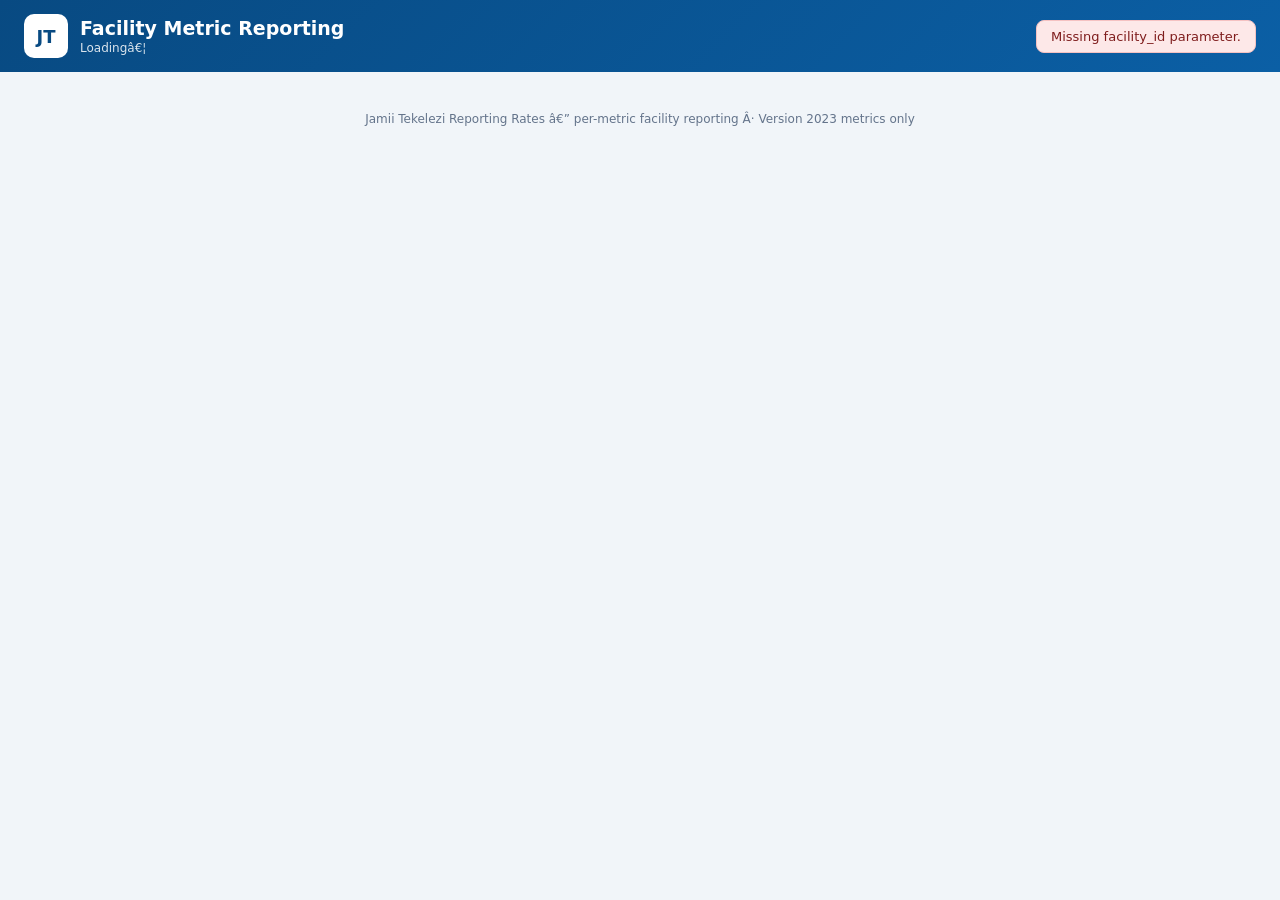
<file: static/facility.html>
<!doctype html>
<html lang="en">
  <head>
    <meta charset="UTF-8" />
    <meta name="viewport" content="width=device-width, initial-scale=1.0" />
    <title>Facility â€” Metric Reporting | Jamii Tekelezi</title>
    <link rel="stylesheet" href="styles.css?v=18" />
  </head>
  <body>
    <header class="app-header">
      <div class="header-inner">
        <div class="brand">
          <span class="brand-mark">JT</span>
          <div>
            <h1 id="fac-title">Facility Metric Reporting</h1>
            <p class="subtitle" id="fac-sub">Loadingâ€¦</p>
          </div>
        </div>
        <div class="filter-actions">
          <div id="status-banner" class="status-banner hidden"></div>
        </div>
      </div>
    </header>

    <main class="container">
      <div id="loading" class="loading">
        <div class="spinner"></div>
        <span>Fetching metric reporting from KHISâ€¦</span>
      </div>
      <section id="facility-body"></section>
    </main>

    <footer class="app-footer">
      Jamii Tekelezi Reporting Rates â€” per-metric facility reporting Â·
      Version 2023 metrics only
    </footer>

    <script src="table-export.js?v=2"></script>
    <script src="facility.js?v=17"></script>
  </body>
</html>
</file>
<file: static/styles.css>
/* Jamii Tekelezi Reporting Rates — styles */
:root {
  --blue: #0b5fa5;
  --blue-dark: #084a82;
  --teal: #0f766e;
  --green: #15803d;
  --red: #b91c1c;
  --amber: #b45309;
  --bg: #f1f5f9;
  --card: #ffffff;
  --border: #e2e8f0;
  --text: #0f172a;
  --muted: #64748b;
  --shadow: 0 1px 3px rgba(15, 23, 42, 0.08);
}

* {
  box-sizing: border-box;
}
body {
  margin: 0;
  font-family:
    "Segoe UI",
    system-ui,
    -apple-system,
    sans-serif;
  background: var(--bg);
  color: var(--text);
  font-size: 14px;
}

/* header */
.app-header {
  background: linear-gradient(135deg, var(--blue-dark), var(--blue));
  color: #fff;
  padding: 14px 24px;
}
.header-inner {
  max-width: 1280px;
  margin: 0 auto;
  display: flex;
  align-items: center;
  justify-content: space-between;
  gap: 16px;
  flex-wrap: wrap;
}
.brand {
  display: flex;
  align-items: center;
  gap: 12px;
}
.brand-mark {
  width: 44px;
  height: 44px;
  border-radius: 10px;
  background: #fff;
  color: var(--blue-dark);
  display: flex;
  align-items: center;
  justify-content: center;
  font-weight: 800;
  font-size: 18px;
}
h1 {
  font-size: 19px;
  margin: 0;
}
.subtitle {
  margin: 2px 0 0;
  font-size: 12px;
  opacity: 0.85;
}

.status-banner {
  border-radius: 8px;
  padding: 8px 14px;
  font-size: 13px;
  max-width: 560px;
}
.status-banner.ok {
  background: rgba(255, 255, 255, 0.15);
  border: 1px solid rgba(255, 255, 255, 0.4);
}
.status-banner.error {
  background: #fde8e8;
  color: #7f1d1d;
  border: 1px solid #f5c2c2;
}
.hidden {
  display: none !important;
}

/* layout */
.container {
  max-width: 1280px;
  margin: 20px auto;
  padding: 0 16px;
}
.card {
  background: var(--card);
  border: 1px solid var(--border);
  border-radius: 10px;
  box-shadow: var(--shadow);
  padding: 16px;
  margin-bottom: 16px;
}
h3 {
  margin: 0 0 12px;
  font-size: 15px;
}
.muted {
  color: var(--muted);
}
.small {
  font-size: 12px;
}

/* filter bar */
.filter-card {
  padding: 14px 16px;
}
.filter-row {
  display: flex;
  gap: 14px;
  flex-wrap: wrap;
  align-items: flex-end;
}
.filter-row label {
  display: flex;
  flex-direction: column;
  gap: 4px;
  font-size: 12px;
  font-weight: 600;
  color: var(--muted);
}
.filter-row select {
  min-width: 150px;
  max-width: 240px;
  padding: 7px 8px;
  border: 1px solid var(--border);
  border-radius: 6px;
  font-size: 13px;
  background: #fff;
  color: var(--text);
}
.filter-meta {
  display: flex;
  justify-content: space-between;
  align-items: center;
  margin-top: 10px;
  font-size: 13px;
  color: var(--muted);
}
.btn {
  background: var(--blue);
  color: #fff;
  border: none;
  border-radius: 6px;
  padding: 7px 16px;
  cursor: pointer;
  font-size: 13px;
}
.btn:hover {
  background: var(--blue-dark);
}

/* tabs */
.tabs {
  display: flex;
  gap: 4px;
  border-bottom: 2px solid var(--border);
  margin-bottom: 16px;
  flex-wrap: wrap;
}
.tab {
  background: none;
  border: none;
  border-bottom: 3px solid transparent;
  padding: 10px 18px;
  cursor: pointer;
  font-size: 14px;
  font-weight: 600;
  color: var(--muted);
  margin-bottom: -2px;
}
.tab:hover {
  color: var(--blue);
}
.tab.active {
  color: var(--blue);
  border-bottom-color: var(--blue);
}
.tab-panel {
  display: none;
}
.tab-panel.active {
  display: block;
}

/* loading */
.loading {
  display: flex;
  align-items: center;
  gap: 12px;
  padding: 24px;
  justify-content: center;
  color: var(--muted);
}
.spinner {
  width: 22px;
  height: 22px;
  border: 3px solid var(--border);
  border-top-color: var(--blue);
  border-radius: 50%;
  animation: spin 0.8s linear infinite;
}
@keyframes spin {
  to {
    transform: rotate(360deg);
  }
}

/* cards */
.cards-grid {
  display: grid;
  grid-template-columns: repeat(auto-fit, minmax(180px, 1fr));
  gap: 14px;
  margin-bottom: 16px;
}
.overview-card {
  cursor: pointer;
  text-align: center;
}
.overview-card:hover {
  border-color: var(--blue);
}
.big-rate {
  font-size: 34px;
  font-weight: 800;
}
.ov-desc {
  color: var(--muted);
  font-size: 12px;
  margin: 4px 0 8px;
  line-height: 1.4;
}

/* form info (About this form) */
.form-info {
  border-left: 4px solid var(--blue);
}
.form-info summary {
  cursor: pointer;
  font-weight: 700;
  font-size: 14px;
  color: var(--blue-dark);
  list-style: none;
}
.form-info summary::-webkit-details-marker {
  display: none;
}
.form-info summary::before {
  content: "▸ ";
  color: var(--blue);
}
.form-info[open] summary::before {
  content: "▾ ";
}
.form-info[open] summary {
  margin-bottom: 10px;
}
.info-tagline {
  color: var(--muted);
  font-size: 13px;
  margin: 0 0 12px;
  line-height: 1.55;
}
.info-grid {
  display: grid;
  grid-template-columns: repeat(auto-fit, minmax(280px, 1fr));
  gap: 16px;
}
.info-col h4 {
  margin: 0 0 8px;
  font-size: 11px;
  text-transform: uppercase;
  letter-spacing: 0.05em;
  color: var(--muted);
}
.info-item {
  padding: 8px 10px;
  border: 1px solid var(--border);
  border-radius: 8px;
  margin-bottom: 6px;
  background: #f8fafc;
}
.info-item .info-label {
  font-weight: 600;
  font-size: 13px;
  color: var(--text);
}
.info-item .info-desc {
  color: var(--muted);
  font-size: 12px;
  margin-top: 2px;
  line-height: 1.45;
}
.stat-card .stat-value {
  font-size: 26px;
  font-weight: 700;
}
.stat-card.accent {
  border-left: 4px solid var(--blue);
}
.ov-stats {
  color: var(--muted);
  font-size: 12px;
  margin: 6px 0;
  display: flex;
  flex-direction: column;
  gap: 2px;
}
.mini-bar,
.rate-bar {
  height: 6px;
  background: var(--border);
  border-radius: 4px;
  overflow: hidden;
  margin-top: 6px;
}
.mini-fill,
.rate-fill {
  height: 100%;
  background: var(--teal);
  border-radius: 4px;
}
.rate-fill.bar-good {
  background: var(--green);
}
.rate-fill.bar-warn {
  background: var(--amber);
}
.rate-fill.bar-bad {
  background: var(--red);
}

.good {
  color: var(--green);
}
.warn {
  color: var(--amber);
}
.bad {
  color: var(--red);
}
.muted {
  color: var(--muted);
}

/* facility list (overview) */
.facility-list {
  max-height: 420px;
  overflow: auto;
}
.facility-row {
  display: flex;
  gap: 10px;
  align-items: baseline;
  padding: 6px 4px;
  border-bottom: 1px solid var(--border);
  font-size: 13px;
}
.facility-row .fname {
  font-weight: 600;
  min-width: 220px;
}
.facility-row .fmeta {
  color: var(--muted);
  flex: 1;
}
.facility-row .frates {
  font-variant-numeric: tabular-nums;
  white-space: nowrap;
}

/* table */
.rate-table {
  width: 100%;
  border-collapse: collapse;
}
.rate-table th {
  text-align: left;
  font-size: 12px;
  text-transform: uppercase;
  letter-spacing: 0.03em;
  color: var(--muted);
  padding: 8px;
  border-bottom: 2px solid var(--border);
  cursor: pointer;
  white-space: nowrap;
}
.rate-table th.num,
.rate-table td.num {
  text-align: right;
}
.rate-table td {
  padding: 7px 8px;
  border-bottom: 1px solid var(--border);
  font-variant-numeric: tabular-nums;
}
.rate-table tr:hover td {
  background: #f8fafc;
}
.rate-table td.fname {
  font-weight: 600;
}
.rate-table .rate-bar {
  width: 90px;
  display: inline-block;
  vertical-align: middle;
  margin: 0 0 0 6px;
}

.pill {
  display: inline-block;
  padding: 2px 10px;
  border-radius: 999px;
  font-size: 12px;
  font-weight: 600;
}
.pill.ok {
  background: #dcfce7;
  color: var(--green);
}
.pill.bad {
  background: #fee2e2;
  color: var(--red);
}
.pill.mute {
  background: var(--border);
  color: var(--muted);
}

.app-footer {
  text-align: center;
  color: var(--muted);
  font-size: 12px;
  padding: 20px 0 30px;
}

/* clickable facility rows (open facility metric-reporting page) */
tr.frow {
  cursor: pointer;
}
tr.frow:hover td {
  background: #eff6ff;
}

.metric-table {
  width: 100%;
  border-collapse: collapse;
}
.metric-table td {
  padding: 5px 8px;
  border-bottom: 1px solid var(--border);
  font-size: 13px;
  font-variant-numeric: tabular-nums;
}
.metric-name {
  color: var(--text);
}
.metric-value {
  font-weight: 600;
  white-space: nowrap;
  text-align: right;
}

/* ---------------- Per-MOH metric reporting cards ---------------- */

.metric-cards-holder {
  margin: 12px 0 4px;
}
.metric-block {
  border-top: 3px solid var(--blue);
}
.metric-head {
  display: flex;
  align-items: baseline;
  gap: 12px;
  flex-wrap: wrap;
  margin-bottom: 10px;
}
.metric-head h3 {
  margin: 0;
}
.version-badge {
  display: inline-block;
  background: var(--blue-dark);
  color: #fff;
  border-radius: 999px;
  padding: 1px 9px;
  font-size: 11px;
  font-weight: 700;
  vertical-align: middle;
  margin-left: 4px;
}
.metric-coverage {
  margin-top: 12px;
}
.metric-coverage summary {
  cursor: pointer;
  font-weight: 600;
  margin-bottom: 6px;
}
.coverage-table {
  width: 100%;
  border-collapse: collapse;
}
.coverage-table th {
  text-align: left;
  font-size: 12px;
  text-transform: uppercase;
  letter-spacing: 0.04em;
  color: var(--muted);
  border-bottom: 2px solid var(--border);
  padding: 6px 8px;
}
.coverage-table td {
  padding: 6px 8px;
  border-bottom: 1px solid var(--border);
  font-size: 13px;
  font-variant-numeric: tabular-nums;
}
.cov-bar {
  width: 120px;
  display: inline-block;
  vertical-align: middle;
  background: var(--border);
  border-radius: 999px;
  height: 8px;
  overflow: hidden;
}
.cov-fill {
  height: 100%;
  border-radius: 999px;
  background: var(--teal);
}
.bar-good {
  background: var(--green);
}
.bar-warn {
  background: #d97706;
}
.bar-bad {
  background: var(--red);
}
.hint {
  margin: 0 0 8px;
}

/* ---------------- Facility metric-reporting page ---------------- */

.fac-hero {
  display: flex;
  justify-content: space-between;
  align-items: center;
  gap: 16px;
  flex-wrap: wrap;
  margin-bottom: 14px;
}
.fac-hero h2 {
  margin: 0 0 4px;
}
.fac-hero .btn {
  white-space: nowrap;
}
.form-metric-card {
  margin-top: 14px;
  border-top: 3px solid var(--teal);
}
.form-metric-card.focused {
  box-shadow: 0 0 0 3px rgba(11, 95, 165, 0.35);
}
.fhead {
  display: flex;
  justify-content: space-between;
  align-items: flex-start;
  gap: 16px;
  flex-wrap: wrap;
  margin-bottom: 10px;
}
.fhead h3 {
  margin: 0 0 2px;
}
.fstats {
  text-align: right;
  min-width: 140px;
}
.fmetric-count {
  display: flex;
  align-items: center;
  gap: 10px;
  flex-wrap: wrap;
  margin-bottom: 10px;
}
.metric-table tr.metric-miss td {
  background: #fffbf5;
}
.metric-unreported {
  color: var(--amber);
  font-weight: 600;
}
.metric-value.ok {
  color: var(--green);
}
.pill.warn-pill {
  background: #fef3c7;
  color: var(--amber);
}

/* ---------------- Overview redesign: hero story ---------------- */

.ov-hero {
  display: flex;
  justify-content: space-between;
  gap: 24px;
  flex-wrap: wrap;
  border-left: 4px solid var(--blue);
}
.ov-hero-left {
  flex: 1 1 380px;
}
.ov-hero-right {
  flex: 1 1 300px;
  min-width: 260px;
}
.ov-kicker {
  text-transform: uppercase;
  letter-spacing: 0.06em;
  font-size: 11px;
  font-weight: 700;
  color: var(--muted);
  margin-bottom: 6px;
}
.ov-hero-main {
  display: flex;
  align-items: center;
  gap: 14px;
  flex-wrap: wrap;
}
.ov-hero-main .big-rate {
  font-size: 52px;
  line-height: 1;
}
.ov-hero-title {
  font-weight: 700;
  font-size: 15px;
}
.ov-hero-sub {
  font-size: 12px;
  margin-top: 2px;
}
.ov-verdict {
  font-size: 13px;
  margin: 10px 0 0;
  font-weight: 600;
}
.ov-hero-num {
  font-size: 40px;
  font-weight: 800;
  line-height: 1.1;
}
.compliance-bar {
  display: flex;
  height: 14px;
  border-radius: 999px;
  overflow: hidden;
  background: var(--border);
  margin: 8px 0 6px;
}
.compliance-seg.seg-all {
  background: var(--green);
}
.compliance-seg.seg-assigned {
  background: var(--teal);
}
.compliance-seg.seg-part {
  background: #d97706;
}
.compliance-seg.seg-none {
  background: var(--red);
}
.compliance-legend,
.cov-dist-legend {
  display: flex;
  gap: 16px;
  flex-wrap: wrap;
  font-size: 12px;
  color: var(--muted);
}
.dot {
  display: inline-block;
  width: 10px;
  height: 10px;
  border-radius: 50%;
  margin-right: 4px;
  vertical-align: -1px;
}
.dot-all {
  background: var(--green);
}
.dot-assigned {
  background: var(--teal);
}
.dot-part {
  background: #d97706;
}
.dot-none {
  background: var(--red);
}
.overview-card h3 {
  margin: 4px 0 2px;
  font-size: 13px;
}
.ov-form-badge {
  display: inline-block;
  background: var(--blue-dark);
  color: #fff;
  font-weight: 700;
  font-size: 11px;
  border-radius: 6px;
  padding: 2px 8px;
}
.ov-metric-line {
  color: var(--teal);
  font-weight: 600;
}

/* donut charts (mixed with the horizontal bars) */
.donut {
  display: block;
}
.donut .donut-bg {
  stroke: var(--border);
}
.donut .donut-fg {
  stroke: var(--teal);
  stroke-linecap: round;
}
.donut.good .donut-fg {
  stroke: var(--green);
}
.donut.warn .donut-fg {
  stroke: #d97706;
}
.donut.bad .donut-fg {
  stroke: var(--red);
}
.donut-pct {
  font-weight: 800;
  fill: var(--text);
}
.donut-label {
  font-weight: 600;
  fill: var(--muted);
  letter-spacing: 0.02em;
}
.ov-hero-all3 {
  display: flex;
  align-items: center;
  gap: 18px;
  flex-wrap: wrap;
  margin-top: 6px;
}
.ov-hero-all3-body {
  flex: 1 1 220px;
  min-width: 220px;
}
.ov-card-top {
  display: flex;
  align-items: flex-start;
  justify-content: space-between;
  gap: 12px;
}
.ov-card-head {
  text-align: left;
}
.ov-card-head h3 {
  margin: 4px 0 0;
}
.donut-card {
  display: flex;
  flex-direction: column;
  align-items: center;
  gap: 6px;
  text-align: center;
}
.cv-side {
  flex: 0 0 auto;
}
.cv-main {
  flex: 1 1 260px;
  min-width: 240px;
}

/* metric narrative */
.cov-dist {
  margin: 14px 0 16px;
}
.cov-dist-bar {
  display: flex;
  height: 16px;
  border-radius: 999px;
  overflow: hidden;
  background: var(--border);
}
.cov-dist-seg.d-green {
  background: var(--green);
}
.cov-dist-seg.d-amber {
  background: #d97706;
}
.cov-dist-seg.d-red {
  background: var(--red);
}
.metric-rank-grid {
  display: grid;
  grid-template-columns: repeat(auto-fit, minmax(360px, 1fr));
  gap: 18px;
}
.rank-col h4 {
  margin: 0 0 8px;
  font-size: 13px;
}
.form-tag {
  display: inline-block;
  background: #e0f2fe;
  color: var(--blue-dark);
  font-size: 11px;
  font-weight: 700;
  border-radius: 6px;
  padding: 1px 7px;
}

/* county matrix */
.county-table td {
  padding: 8px;
}
.county-row {
  cursor: pointer;
}
.county-row:hover td {
  background: #eff6ff;
}
.rate-chip {
  display: inline-block;
  min-width: 52px;
  text-align: center;
  font-weight: 700;
  border-radius: 999px;
  padding: 2px 8px;
  font-size: 12px;
}
.chip-good {
  background: #dcfce7;
  color: var(--green);
}
.chip-warn {
  background: #fef3c7;
  color: var(--amber);
}
.chip-bad {
  background: #fee2e2;
  color: var(--red);
}

/* county visual bars (above the numeric table) */
.county-viz {
  display: grid;
  gap: 12px;
  margin-bottom: 16px;
}
.county-viz-row {
  cursor: pointer;
  padding: 10px 12px;
  border: 1px solid var(--border);
  border-radius: 10px;
  transition: background 0.15s;
  display: flex;
  align-items: center;
  gap: 16px;
  flex-wrap: wrap;
}
.county-viz-row:hover {
  background: #eff6ff;
}
.cv-head {
  display: flex;
  align-items: baseline;
  gap: 10px;
  flex-wrap: wrap;
  margin-bottom: 8px;
}
.cv-name {
  font-weight: 700;
  font-size: 14px;
}
.cv-count {
  font-size: 12px;
}
.cv-all3 {
  margin-left: auto;
  font-size: 12px;
  font-weight: 600;
}
.cv-all3 b {
  color: var(--teal);
}
.cv-line {
  display: flex;
  align-items: center;
  gap: 10px;
  margin-bottom: 5px;
}
.cv-label {
  width: 44px;
  font-size: 11px;
  font-weight: 700;
  color: var(--muted);
  text-align: right;
}
.cv-track {
  flex: 1;
  height: 12px;
  background: var(--border);
  border-radius: 999px;
  overflow: hidden;
}
.cv-fill {
  height: 100%;
  border-radius: 999px;
  background: var(--teal);
}
.cv-pct {
  width: 46px;
  text-align: right;
  font-weight: 700;
  font-size: 12px;
  font-variant-numeric: tabular-nums;
}

/* metric rank bars (visual replacement of the tables) */
.rank-row {
  margin-bottom: 14px;
}
.rank-label {
  display: flex;
  align-items: center;
  gap: 8px;
  margin-bottom: 3px;
}
.rank-label .metric-name {
  flex: 1;
  min-width: 0;
  overflow: hidden;
  text-overflow: ellipsis;
  white-space: nowrap;
}
.rank-bar {
  position: relative;
  height: 14px;
  background: var(--border);
  border-radius: 999px;
  overflow: hidden;
}
.rank-fill {
  height: 100%;
  border-radius: 999px;
  background: var(--teal);
}
.rank-pct {
  position: absolute;
  right: 8px;
  top: 50%;
  transform: translateY(-50%);
  font-size: 11px;
  font-weight: 800;
  color: var(--text);
  text-shadow: 0 0 3px #fff;
}
.rank-sub {
  font-size: 11px;
  margin-top: 2px;
}

/* facility table (overview) */
.fac-search {
  width: 100%;
  max-width: 340px;
  margin: 0 0 10px;
  padding: 8px 12px;
  border: 1px solid var(--border);
  border-radius: 8px;
  font-size: 13px;
}
.fac-scroll {
  max-height: 460px;
  overflow: auto;
}
.fac-table td {
  padding: 6px 8px;
  font-size: 13px;
}
.fac-table td.fname {
  font-weight: 600;
}
.fdot {
  display: inline-block;
  width: 22px;
  height: 22px;
  line-height: 22px;
  border-radius: 50%;
  text-align: center;
  font-size: 12px;
  font-weight: 800;
}
.fdot.ok {
  background: #dcfce7;
  color: var(--green);
}
.fdot.miss {
  background: #fee2e2;
  color: var(--red);
}
.fdot.off {
  background: var(--border);
  color: var(--muted);
}

/* ---------------------------------------------------------------
   Tracer commodity consumption & balances (homepage)
   --------------------------------------------------------------- */
.ov-placeholder h3 {
  margin-bottom: 6px;
}
.ov-commodity-block .metric-head {
  border-bottom: 1px solid var(--border);
  padding-bottom: 10px;
  margin-bottom: 14px;
}
.tc-group {
  margin-bottom: 18px;
}
.tc-group:last-child {
  margin-bottom: 0;
}
.tc-group-head {
  display: flex;
  align-items: baseline;
  gap: 10px;
  flex-wrap: wrap;
  margin-bottom: 10px;
}
.tc-group-head h4 {
  margin: 0;
  font-size: 14px;
  color: var(--blue-dark);
  text-transform: uppercase;
  letter-spacing: 0.03em;
}
.tracer-grid {
  grid-template-columns: repeat(auto-fit, minmax(215px, 1fr));
  margin-bottom: 0;
}
.tracer-card {
  margin-bottom: 0;
  padding: 12px 13px;
  cursor: pointer;
  transition:
    border-color 0.15s,
    box-shadow 0.15s,
    transform 0.15s;
}
.tracer-card:hover {
  border-color: var(--blue);
  box-shadow: 0 4px 12px rgba(15, 23, 42, 0.12);
  transform: translateY(-1px);
}
.tracer-card:focus-visible {
  outline: 2px solid var(--blue);
  outline-offset: 2px;
}
.tracer-card.selected {
  border-color: var(--blue);
  box-shadow: 0 0 0 2px rgba(11, 95, 165, 0.25);
}
.tracer-card.empty {
  opacity: 0.7;
}
.tc-head {
  display: flex;
  align-items: flex-start;
  justify-content: space-between;
  gap: 8px;
  margin-bottom: 10px;
}
.tc-head h4 {
  margin: 0;
  font-size: 12.5px;
  line-height: 1.3;
  font-weight: 700;
}
.tc-src {
  flex: 0 0 auto;
  font-size: 10px;
  font-weight: 800;
  letter-spacing: 0.04em;
  padding: 2px 6px;
  border-radius: 999px;
  background: #e0edf8;
  color: var(--blue-dark);
}
.tc-stats {
  display: flex;
  gap: 8px;
  margin-bottom: 10px;
}
.tc-stat {
  flex: 1 1 0;
  min-width: 0;
  background: var(--bg);
  border-radius: 8px;
  padding: 7px 9px;
  border-left: 3px solid var(--border);
}
.tc-stat-label {
  display: block;
  font-size: 10px;
  text-transform: uppercase;
  letter-spacing: 0.03em;
  color: var(--muted);
  white-space: nowrap;
  overflow: hidden;
  text-overflow: ellipsis;
}
.tc-stat-value {
  display: block;
  font-size: 18px;
  font-weight: 800;
  line-height: 1.2;
}
.tc-stat.consumed {
  border-left-color: var(--blue);
}
.tc-stat.consumed .tc-stat-value {
  color: var(--blue-dark);
}
.tc-stat.closing {
  border-left-color: var(--teal);
}
.tc-stat.closing .tc-stat-value {
  color: var(--teal);
}
.tc-stat.tests {
  border-left-color: var(--amber);
}
.tc-stat.received {
  border-left-color: var(--green);
}
.tc-foot .cov-bar {
  margin-bottom: 5px;
}

/* per-facility tracer drill-down */
.table-scroll {
  overflow-x: auto;
}
.tracer-table {
  min-width: 900px;
}
.tracer-table th.num {
  white-space: nowrap;
  font-size: 11px;
}
.tracer-table th.hl-col,
.tracer-table td.hl-col {
  background: #f0f7ff;
}
.tracer-table td.hl-col {
  font-weight: 700;
}
.tracer-table td.fac-name {
  font-weight: 600;
  min-width: 220px;
}
.tracer-table tr.row-muted td {
  color: var(--muted);
}
.tracer-table tfoot td {
  font-weight: 800;
  border-top: 2px solid var(--border);
  background: var(--bg);
}
.tracer-table th,
.tracer-table td {
  white-space: nowrap;
}
.pill.none {
  background: var(--border);
  color: var(--muted);
}

/* ---------------------------------------------------------------------------
   table-export.js — download toolbar shown above every table
--------------------------------------------------------------------------- */
.table-toolbar {
  display: flex;
  justify-content: flex-end;
  align-items: center;
  gap: 6px;
  margin: 2px 0 6px;
}
.tt-btn {
  display: inline-flex;
  align-items: center;
  gap: 5px;
  background: #fff;
  color: var(--blue-dark);
  border: 1px solid var(--border);
  border-radius: 6px;
  padding: 3px 10px;
  font: inherit;
  font-size: 11.5px;
  font-weight: 600;
  line-height: 1.6;
  cursor: pointer;
  white-space: nowrap;
}
.tt-btn:hover {
  background: #e8f2fb;
  border-color: var(--blue);
}
.tt-btn:active {
  transform: translateY(1px);
}
.tt-btn[data-kind="xlsx"] {
  color: var(--green);
}
.tt-btn[data-kind="xlsx"]:hover {
  background: #eaf6ee;
  border-color: var(--green);
}
.btn.btn-ghost {
  background: #fff;
  color: var(--blue-dark);
  border: 1px solid rgba(255, 255, 255, 0.65);
}
.btn.btn-ghost:hover {
  background: #e8f2fb;
}
.filter-actions {
  display: flex;
  align-items: center;
  gap: 8px;
  flex-wrap: wrap;
}
.filter-meta .btn.btn-ghost {
  border-color: var(--border);
}
@media (max-width: 640px) {
  .table-toolbar {
    justify-content: flex-start;
  }
}
</file>
